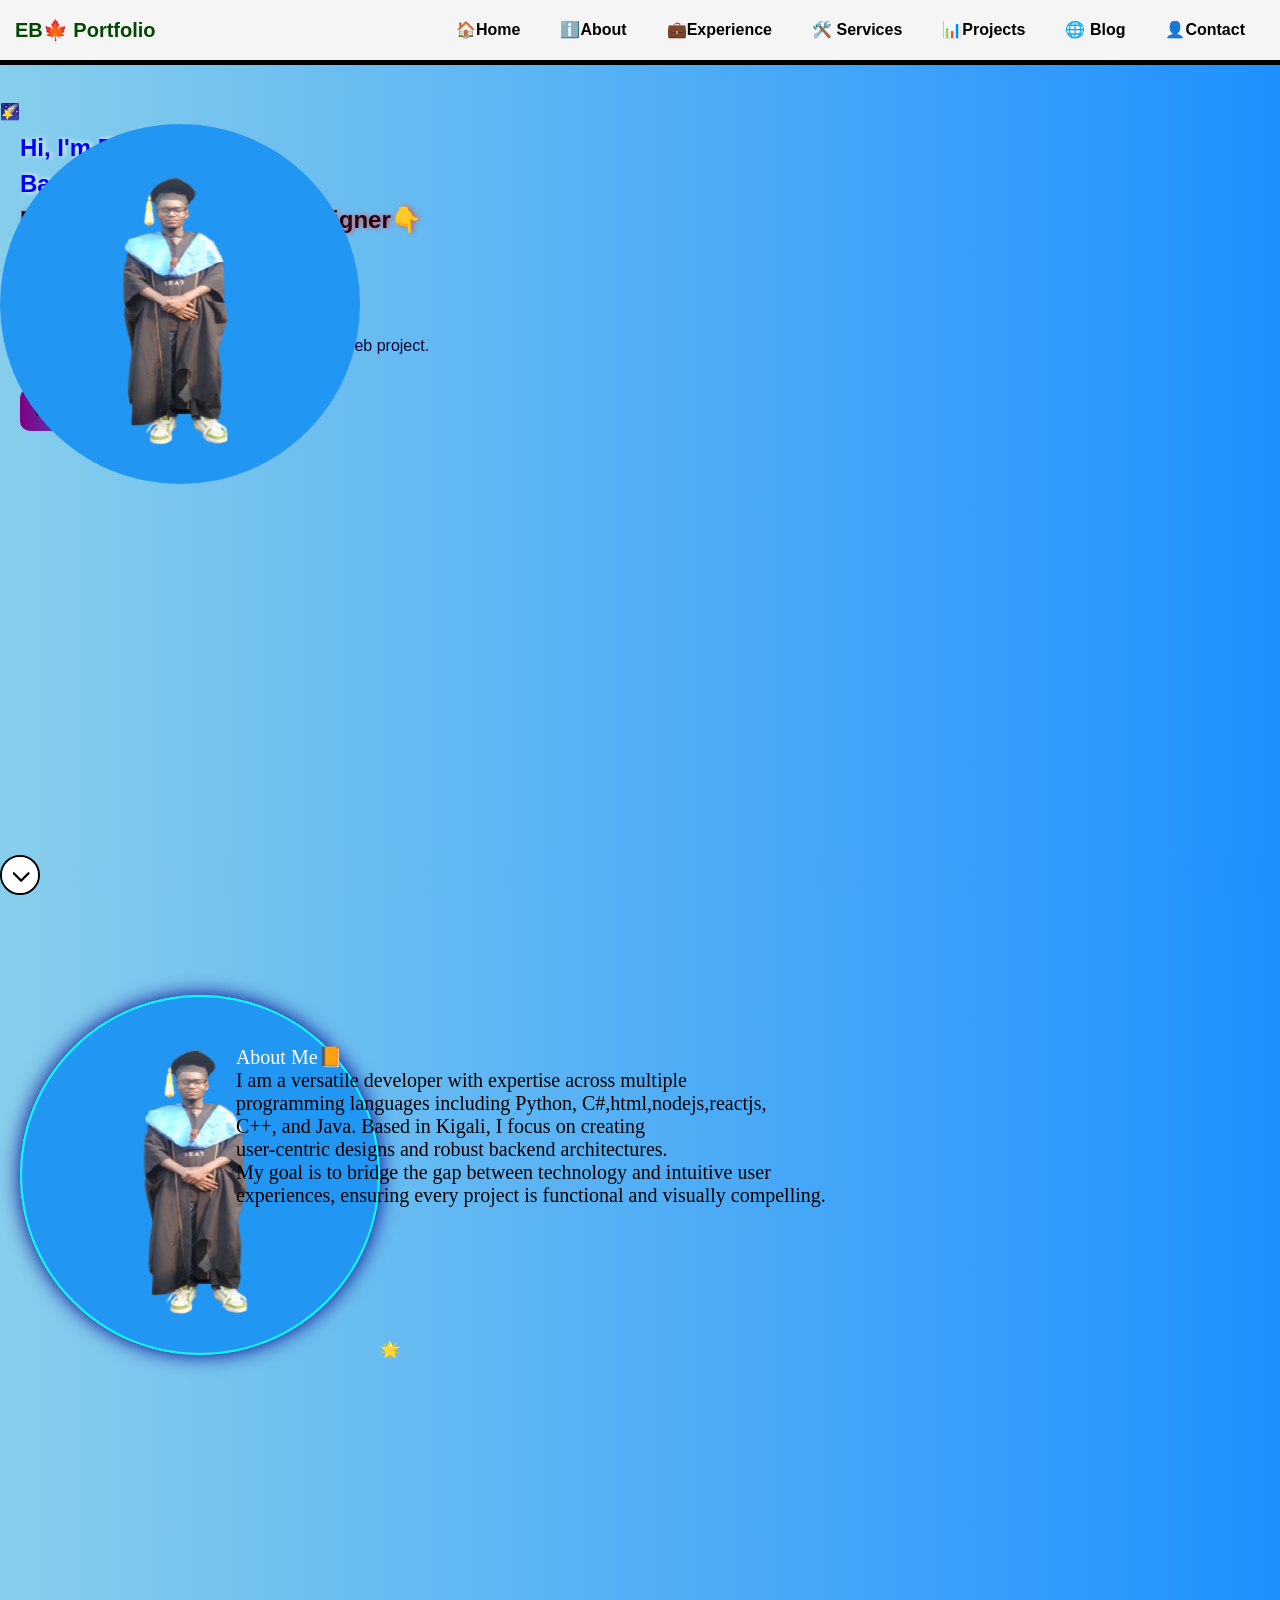
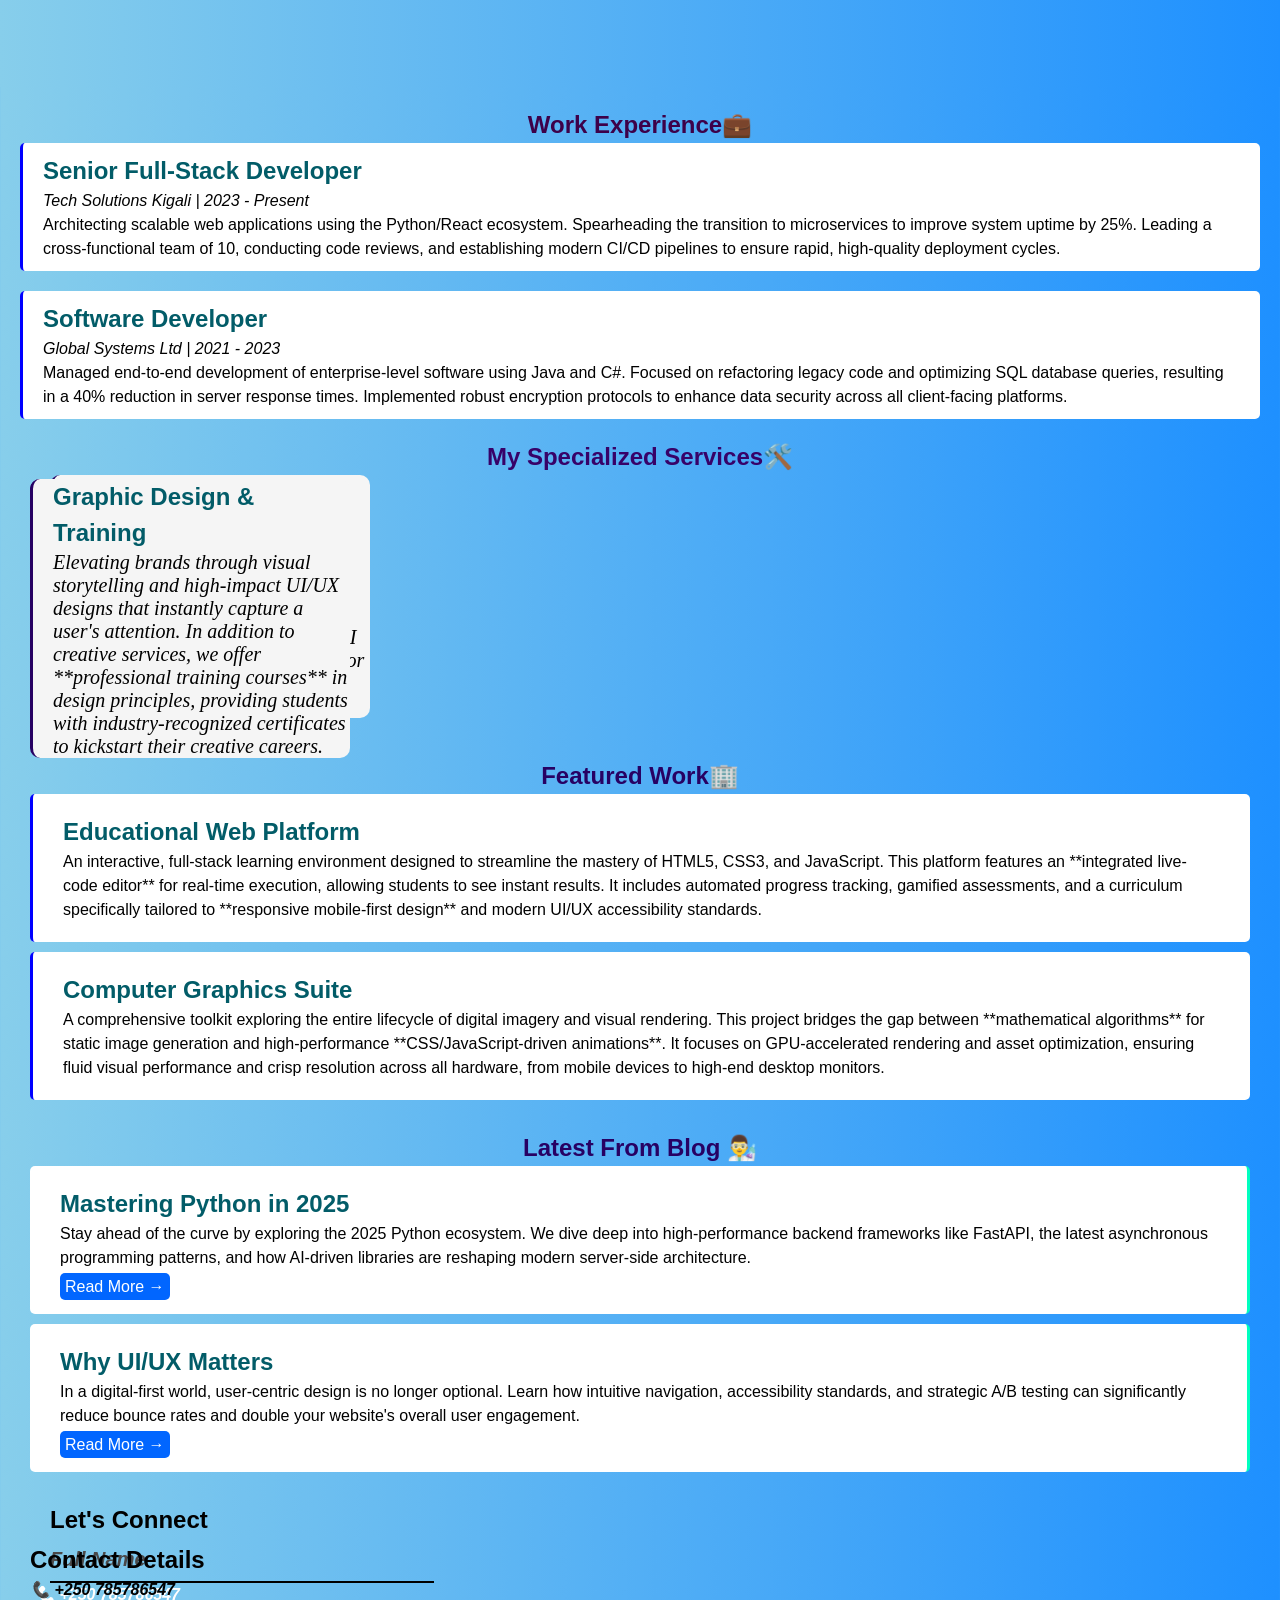
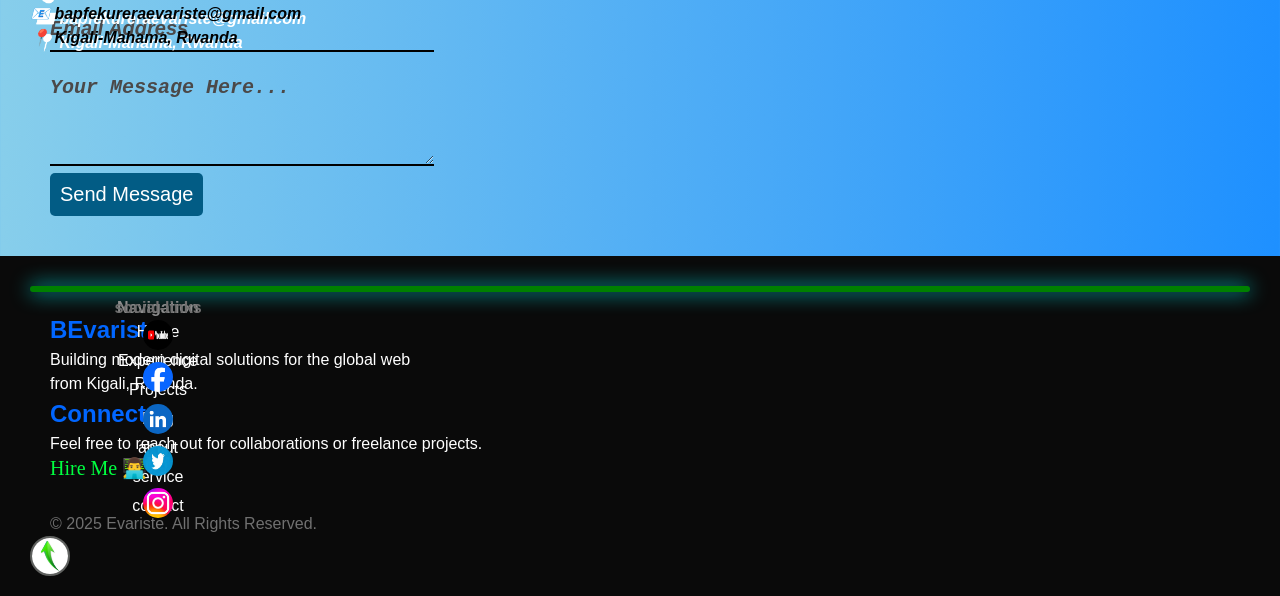
<file: index.html>
<!DOCTYPE html>
<html lang="en">
<head>
    <meta charset="UTF-8">
     <meta name="viewport" content="width=device-width, initial-scale=1.0">
    <title>Evariste| Full-Stack Developer Portfolio</title>
    <link rel="stylesheet" href="./index.css">
</head>
<body>
        <nav class=" navbar">
            <div class="logo"><strong>EB🍁 Portfolio</strong></div>
            <div class="menu">
                <a href="#home">🏠Home</a>
                <a href="#about">ℹ️About</a>
                <a href="#experience">💼Experience</a>
                <a href="#service">🛠️ Services</a>
                <a href="#project">📊Projects</a>
                <a href="#blog">🌐 Blog</a>
                <a href="#contact">👤Contact</a>
            </div>
        </nav>
        <section class="hero" id="home">
            <div class="herop">
                <h1>Hi, I'm Evariste <br> bapfekurera...</h1>
                <h2>Full-Stack Developer & Designer👇</h2>
                <p>Building high-performance web applications  <br>with Python, Java, and Modern JavaScript. <br>
                     Passionate about turning complex problems <br> into elegant digital solutions. <br>
                     and I can provide the full package of creating web project.
                    </p>
                    <div class="btn">
                <button type="button" onclick="window.open('https://evariste123.github.io/HTEVA/')">View GitHub Projects</button>
                </div>
            </div>
            <div class="image">
                🌠
                <img src="./image/Untitled design.png" alt="">
            </div>
        </section>
        <div class="btn2" id="scrollToBottomBtn"><img src="./image/download.png" alt=""></div>
  <section class="about" id="about">
            <div class="image1">
                <img  src="./image/Untitled design.png" alt="About Image">🌟
                </div>
                <div class="abouttext">
                    <h3>About Me📙</h3>
                    <p>I am a versatile developer with expertise across multiple <br> programming languages including Python, C#,html,nodejs,reactjs, <br>
                         C++, and Java. Based in Kigali, I focus on creating <br> user-centric designs and robust backend architectures.</p>
                    <p>My goal is to bridge the gap between technology and intuitive user <br>
                         experiences, ensuring every project is functional and visually compelling.</p>
                </div>
                
        </section>

        <section id="experience" class="card">
            <h2>Work Experience💼</h2>
            <div class="item">
    <h4>Senior Full-Stack Developer</h4>
    <p><em>Tech Solutions Kigali | 2023 - Present</em></p>
    <p>
        Architecting scalable web applications using the Python/React ecosystem. 
        Spearheading the transition to microservices to improve system uptime by 25%. 
        Leading a cross-functional team of 10, conducting code reviews, and establishing 
        modern CI/CD pipelines to ensure rapid, high-quality deployment cycles.
    </p>
</div>

<div class="item1">
    <h4>Software Developer</h4>
    <p><em>Global Systems Ltd | 2021 - 2023</em></p>
    <p>
        Managed end-to-end development of enterprise-level software using Java and C#. 
        Focused on refactoring legacy code and optimizing SQL database queries, 
        resulting in a 40% reduction in server response times. Implemented robust 
        encryption protocols to enhance data security across all client-facing platforms.
    </p>
</div>

        </section>

        <section class="service" id="service">
            <h2>My Specialized Services🛠️ </h2>
           
               <div class="card2">
    <h3>Web Development</h3>
    <p>
        I specialize in building high-performance, responsive websites and complex web systems 
        using industry-leading technologies like **Node.js** and **React.js**. By focusing on 
        modular architecture, I ensure every project is optimized for speed, SEO, and 
        a seamless user experience across all devices.
    </p>
</div>

<div class="card3">
    <h3>Software Engineering</h3>
    <p>
        Providing robust, end-to-end application development using **Java** and **Python** 
        to build scalable enterprise solutions. Beyond coding, I offer deep **IT systems 
        analysis** to help businesses identify technical gaps and implement data-driven 
        architectures that grow alongside their needs.
    </p>
</div>

<div class="card4">
    <h3>Graphic Design & Training</h3>
    <p>
        Elevating brands through visual storytelling and high-impact UI/UX designs that 
        instantly capture a user's attention. In addition to creative services, we offer 
        **professional training courses** in design principles, providing students with 
        industry-recognized certificates to kickstart their creative careers.
    </p>
</div>

           
        </section>

  
        <section id="project" class="project">
            <h2>Featured Work🏢</h2>
          
        <div class="card5">
    <h3>Educational Web Platform</h3>
    <p>
        An interactive, full-stack learning environment designed to streamline the mastery of 
        HTML5, CSS3, and JavaScript. This platform features an **integrated live-code editor** 
        for real-time execution, allowing students to see instant results. It includes 
        automated progress tracking, gamified assessments, and a curriculum specifically 
        tailored to **responsive mobile-first design** and modern UI/UX accessibility standards.
    </p>
</div>

<div class="card6">
    <h3>Computer Graphics Suite</h3>
    <p>
        A comprehensive toolkit exploring the entire lifecycle of digital imagery and visual 
        rendering. This project bridges the gap between **mathematical algorithms** for 
        static image generation and high-performance **CSS/JavaScript-driven animations**. 
        It focuses on GPU-accelerated rendering and asset optimization, ensuring fluid 
        visual performance and crisp resolution across all hardware, from mobile devices 
        to high-end desktop monitors.
    </p>
</div>


          
        </section>

        
        <section id="blog" class="blog">
            <h2>Latest From Blog 👨‍🔬</h2>
           
    <div class="blog1">
         <h4>Mastering Python in 2025</h4>
         <p>
        Stay ahead of the curve by exploring the 2025 Python ecosystem. We dive deep into 
        high-performance backend frameworks like FastAPI, the latest asynchronous 
        programming patterns, and how AI-driven libraries are reshaping modern 
        server-side architecture.
        </p>
         <a href="./index1.html">Read More →</a>
     </div>

       <div class="blog2">
        <h4>Why UI/UX Matters</h4>
       <p>
        In a digital-first world, user-centric design is no longer optional. Learn how 
        intuitive navigation, accessibility standards, and strategic A/B testing 
        can significantly reduce bounce rates and double your website's 
        overall user engagement.
        </p>
        <a href="./index2.html">Read More →</a>
        </div>
        </section>

        
        <section class="contact" id="contact">
            <h2>Let's Connect</h2>
            <div class="contact-grid">
                <form action="#" id="myform">
                    <input type="text" id="Fullname" placeholder="Full Name" required> <br>
                    <br>
                    <input type="email" id="Email" placeholder="Email Address" required>
                    <br><br>
                    <textarea rows="5" id="Message" placeholder="Your Message here..."></textarea>
                    <br>
                    <button type="submit">Send Message</button>
                </form>
                </div>
                <div class="contact-info">
                    <div class="conta">
                        <h4>Contact Details</h4>
                        <p>📞 +250 785786547</p>
                        <p>📧 bapfekureraevariste@gmail.com</p>
                        <p>📍 Kigali-Mahama, Rwanda</p>
                    </div>
                </div>
            
        </section>


    <section class="footer">
        <hr>
            <div class="conat">
                <h3>BEvariste.</h3>
                <p>Building modern digital solutions for the global web from Kigali, Rwanda.</p>
            </div>
            <div class="links">
                <h4>Navigation</h4>
                <div class="link">
                <a href="#home" class="footer-link">Home</a>
                <a href="#experience" class="footer-link">Experience</a>
                <a href="#project" class="footer-link">Projects</a>
                <a href="#blog" class="footer-link">Blog</a>
                <a href="#about" class="footer-link">about</a>
                <a href="#service" class="footer-link">service</a>
                <a href="#contact" class="footer-link">contact</a>
            </div>
            </div>
            <div class="line">
                <h4>Connect</h4>
                <p>Feel free to reach out for collaborations or freelance projects.</p>
                <a href="#contact">Hire Me 👨‍💻</a>
            </div>
    

<div class="social">
    <h4>social-links</h4>
    <div class="social-links">
        <a href="https://www.youtube.com/@evaristebapfekurera5995"><img src="./image/you tube.png" alt="you tube"></a>
         <a href="https://www.facebook.com/evariste.arrogent.ever"><img src="./image/facebook.png" alt="facebook"></a>
          <a href="https://www.linkedin.com/in/evariste-bapfekurera-a3700b2b0/"><img src="./image/linkedin.png" alt="linkedin"></a>
           <a href="https://x.com/EBapfekure3"><img src="./image/twitter.jpeg" alt="twitter"></a>
            <a href="https://www.instagram.com/evariste_truly_ever/"><img src="./image/instagram.jpeg" alt="instagraam"></a>
    </div>
</div>
        <div class="para">
            <p>&copy; 2025 Evariste. All Rights Reserved.</p>
        </div>
        <div class="btn1" id="scrollToTopBtn"><img src="./image/2.jpeg" alt=""></div>
    </section>
<script src="./index.js"></script>
<script>
    
const scrollBtn = document.getElementById('scrollToTopBtn');
scrollBtn.addEventListener('click', function() {
    window.scrollTo({
        top: 0,
        behavior: 'smooth' 
    });
});



const scrollBottomBtn = document.getElementById('scrollToBottomBtn');
scrollBottomBtn.addEventListener('click', function() {
    window.scrollTo({
        top: document.documentElement.scrollHeight, 
        behavior: 'smooth' 
    });
});

</script>
</body>
</html>
</file>
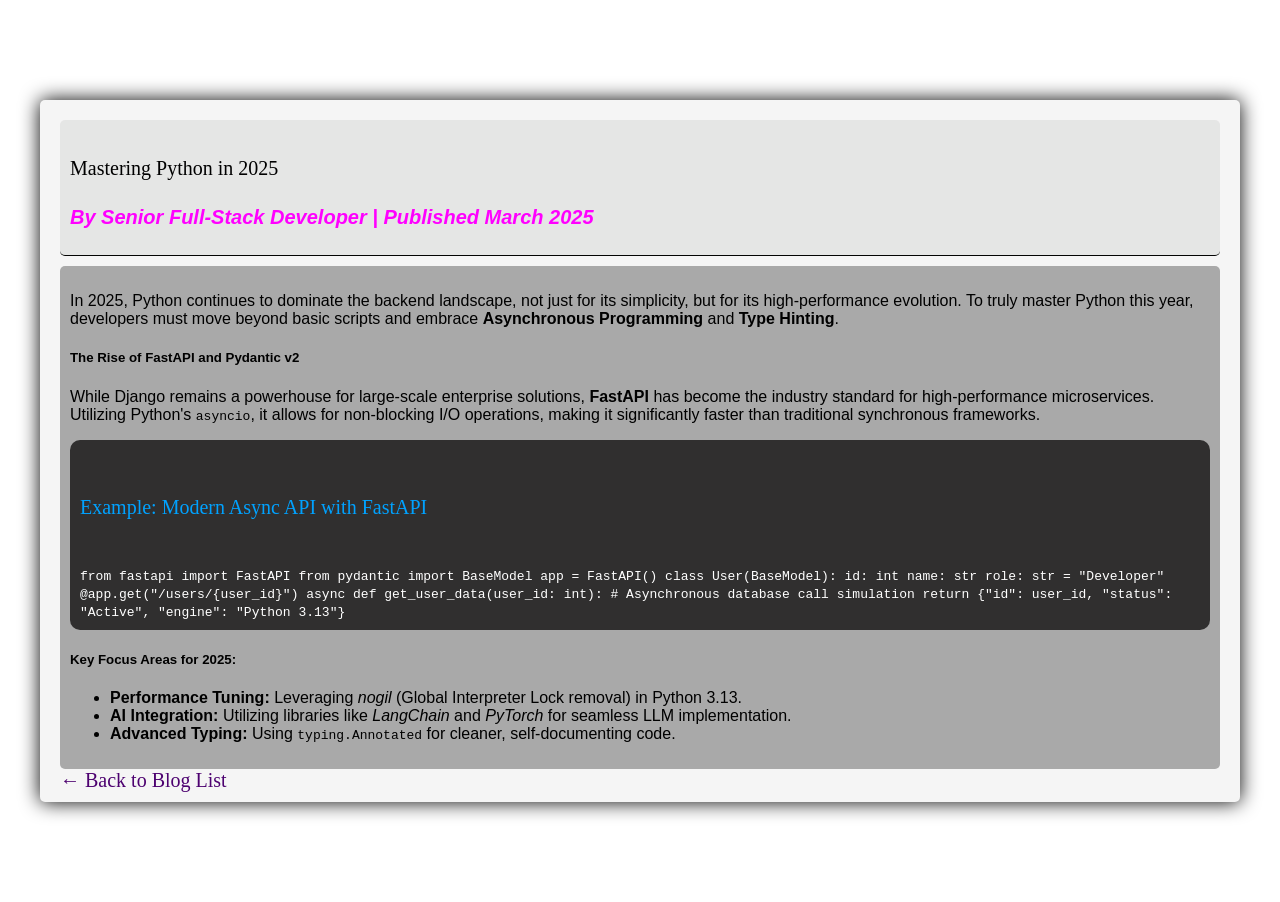
<file: index1.html>
<!DOCTYPE html>
<html lang="en">
<head>
    <meta charset="UTF-8">
    <meta name="viewport" content="width=device-width, initial-scale=1.0">
    <title>Read-more📖</title>
    <link rel="stylesheet" href="./index1.css">
</head>
<body>
<section class="post">
  
        <header class="blog-header">
            <h4>Mastering Python in 2025</h4>
            <p class="meta"><em>By Senior Full-Stack Developer | Published March 2025</em></p>
        </header>
        <div class="blog-content">
            <p>
                In 2025, Python continues to dominate the backend landscape, not just for its simplicity, but for its high-performance evolution. To truly master Python this year, developers must move beyond basic scripts and embrace <strong>Asynchronous Programming</strong> and <strong>Type Hinting</strong>.
            </p>

            <h5>The Rise of FastAPI and Pydantic v2</h5>
            <p>
                While Django remains a powerhouse for large-scale enterprise solutions, <strong>FastAPI</strong> has become the industry standard for high-performance microservices. Utilizing Python's <code>asyncio</code>, it allows for non-blocking I/O operations, making it significantly faster than traditional synchronous frameworks.
            </p>

            <!-- Example Code Block -->
            <div class="wrapper">
                <h6>Example: Modern Async API with FastAPI</h6>
                <code class="code">
from fastapi import FastAPI
from pydantic import BaseModel

app = FastAPI()

class User(BaseModel):
    id: int
    name: str
    role: str = "Developer"

@app.get("/users/{user_id}")
async def get_user_data(user_id: int):
    # Asynchronous database call simulation
    return {"id": user_id, "status": "Active", "engine": "Python 3.13"}
                </code>
            </div>

            <h5>Key Focus Areas for 2025:</h5>
            <ul>
                <li><strong>Performance Tuning:</strong> Leveraging <em>nogil</em> (Global Interpreter Lock removal) in Python 3.13.</li>
                <li><strong>AI Integration:</strong> Utilizing libraries like <em>LangChain</em> and <em>PyTorch</em> for seamless LLM implementation.</li>
                <li><strong>Advanced Typing:</strong> Using <code>typing.Annotated</code> for cleaner, self-documenting code.</li>
            </ul>
        </div>
        <div class="link">
        <a href="./index.html" class="back-link">← Back to Blog List</a>
        </div>
</section>

</body>
</html>
</file>
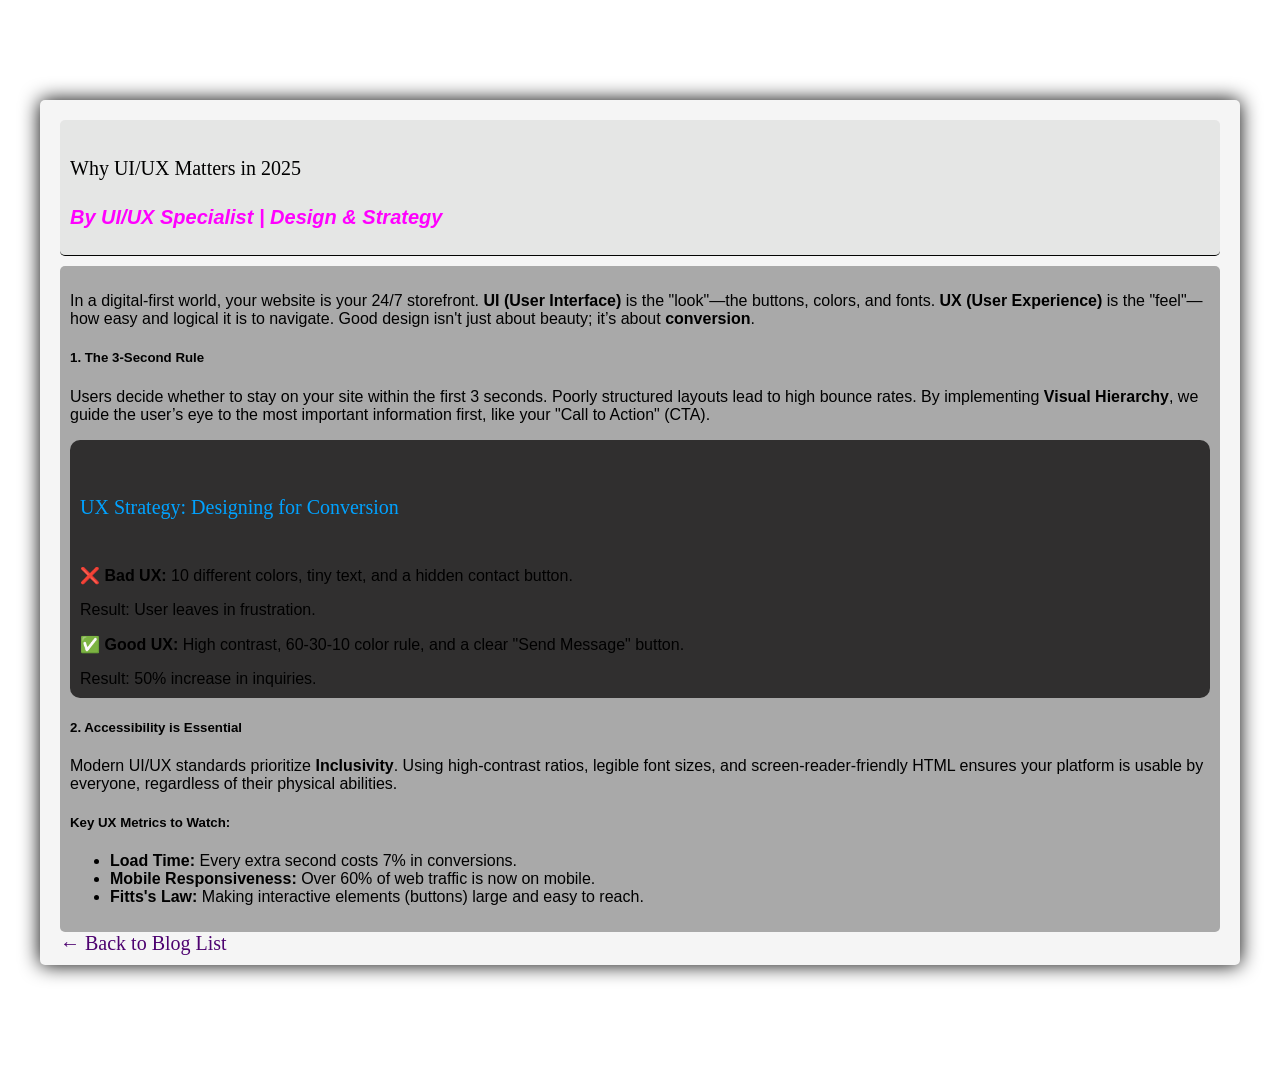
<file: index2.html>
<!DOCTYPE html>
<html lang="en">
<head>
    <meta charset="UTF-8">
    <meta name="viewport" content="width=device-width, initial-scale=1.0">
    <title>📖Read-more</title>
    <link rel="stylesheet" href="./index2.css">
</head>
<body>
 <section class="post">
  
        <header class="blog-header">
            <h4>Why UI/UX Matters in 2025</h4>
            <p class="meta"><em>By UI/UX Specialist | Design & Strategy</em></p>
        </header>

        <div class="blog-content">
            <p>
                In a digital-first world, your website is your 24/7 storefront. <strong>UI (User Interface)</strong> is the "look"—the buttons, colors, and fonts. <strong>UX (User Experience)</strong> is the "feel"—how easy and logical it is to navigate. Good design isn't just about beauty; it’s about <strong>conversion</strong>.
            </p>

            <h5>1. The 3-Second Rule</h5>
            <p>
                Users decide whether to stay on your site within the first 3 seconds. Poorly structured layouts lead to high bounce rates. By implementing <strong>Visual Hierarchy</strong>, we guide the user’s eye to the most important information first, like your "Call to Action" (CTA).
            </p>

            <!-- Practical UX Example -->
            <div class="wrapper">
                <h6>UX Strategy: Designing for Conversion</h6>
              
                    <div class="bad">
                        <p><strong>❌ Bad UX:</strong> 10 different colors, tiny text, and a hidden contact button.</p>
                        <span class="result">Result: User leaves in frustration.</span>
                    </div>
                    <div class="good">
                        <p><strong>✅ Good UX:</strong> High contrast, 60-30-10 color rule, and a clear "Send Message" button.</p>
                        <span class="result">Result: 50% increase in inquiries.</span>
                    </div>
               
            </div>

            <h5>2. Accessibility is Essential</h5>
            <p>
                Modern UI/UX standards prioritize <strong>Inclusivity</strong>. Using high-contrast ratios, legible font sizes, and screen-reader-friendly HTML ensures your platform is usable by everyone, regardless of their physical abilities.
            </p>

            <h5>Key UX Metrics to Watch:</h5>
            <ul>
                <li><strong>Load Time:</strong> Every extra second costs 7% in conversions.</li>
                <li><strong>Mobile Responsiveness:</strong> Over 60% of web traffic is now on mobile.</li>
                <li><strong>Fitts's Law:</strong> Making interactive elements (buttons) large and easy to reach.</li>
            </ul>
        </div>
        <div class="link">
        <a href="./index.html" class="back-link">← Back to Blog List</a>
</div>
</section>
</body>
</html>
</file>
<file: index.css>
* {
  box-sizing: border-box;
  margin: 0;
  padding: 0;
}

body {
  font-family: Arial, sans-serif;
  background: linear-gradient(to right, skyblue, dodgerblue);
  line-height: 1.5;
}

.navbar {
  display: flex;
  flex-wrap: wrap;
  justify-content: space-between;
  align-items: center;
  position: fixed;
  width: 100%;
  padding: 15px;
  background-color: whitesmoke;
  top: 0;
  z-index: 100;
  border-bottom: 5px solid black;
}
@media(max-width:600px){
  .navbar{
    position: relative;
  }
  .menu{
    display: grid;
    flex-wrap: wrap;
  }
}
.logo {
  font-size: 20px;
  font-weight: 900;
  color: green;
  animation: float 3s ease-in-out infinite;
}

@keyframes float {
  0%, 100% { transform: translateY(0); }
  50% { transform: translateY(-10px); }
}
.logo strong {
  color: #014901;
}

.menu {
  display: flex;
  flex-wrap: wrap;
  gap: 20px;
}

.menu a {
  text-decoration: none;
  color: black;
  font-weight: 500;
  cursor: pointer;
  transition: all 0.3s ease;
  margin-right: 20px;
  font-weight: 900;
}

.menu a:hover {
  color: rgb(8, 1, 73);
  transform: translatey(-5px) scale(1.05);
  transition: ease 0.3s;
  font-weight: 900;
}

#home.hero {
  position: relative;
  flex-direction: column;
  align-items: center;
  background: linear-gradient(to right, skyblue, dodgerblue);
  padding-top: 80px;
  width: 100%;
  min-height: 95vh;
}
.herop{
  position: relative;
  top: 50px;
}
@media(max-width:600px){
  .herop{
    position: relative;
    height: auto;
    top: 0px;
  }
  .herop h1{
    overflow-wrap: break-word;
    position: relative;
    flex-wrap: wrap;
  }
}
.herop h1 {
  color: blue;
  text-transform: capitalize;
  text-shadow: 2px 0px 5px white;
  margin-left: 20px;
  width: 15ch; 
  white-space: nowrap;
  overflow: hidden;
  border-right: 3px solid; 
  animation: typing 3s steps(15), blink 1s step-end infinite;
}

@keyframes typing {
  from { width: 0; }
}

@keyframes blink {
  50% { border-color: transparent; 
    color: rgb(5, 3, 121);
   }
}

.herop h2 {
  color: rgb(41, 0, 16);
  text-shadow: 2px 0px 5px indianred;
  margin-left: 20px;
}

.herop p {
  color: rgb(1, 5, 56);
  font-weight: 500;
  font-size: 1rem;
  margin-left: 20px;
}
.btn{
  position:relative;
}
@media(max-width:600px){
  .btn{
    position:relative;
    justify-self: center;
    margin-left: 0px;
  }
}
.btn button {
  padding: 10px 10px;
  border: none;
  font: 20px bold;
  border-radius: 10px;
  font-weight: 500;
  color: #0a0a0a;
  background: linear-gradient(to right, purple, dodgerblue, skyblue);
  cursor: pointer;
  margin-left: 20px;
  top: 30px;
  position: relative;
}
.herop button:hover{
  transition: all ease-in 0.3s;
  transform: scale(1.02) translateY(-5px);
  background:linear-gradient(to bottom,rgb(37, 94, 94)); 
}
.image{
  position: absolute;
  justify-self: right;
  top: 100px;
  width: 30vw;
  height: 30vh;
  margin-right: 30px;
}
.image img{
  position: relative;
  width: 360px;
  height: 360px;
  border-radius: 180px;
}
.image img:hover{
  box-shadow:  0 0 20px rgb(194, 194, 194);
  transform: scale(1.02) translateY(-2px);
  transition: all ease-in 0.3s; 
  cursor: pointer;
}
@media(max-width:600px){
  .image{
    position: relative;
    justify-self: center;
    top: 40px;
    margin-right: 50px;
  }
  .image img{
    width: 150px;
    height: 150px;
    border-radius: 100px;
    box-shadow: 0 0 20px white;
    justify-self: center;
    border: 2px solid purple;
  }
}
#about.about{
  position: relative;
  flex-direction: column;
  align-items: center;
  background: linear-gradient(to right, skyblue, dodgerblue);
  padding-top: 80px;
  width: 100%;
  min-height: 88vh;
}
.image1{
  position: relative;
  justify-self: left;
  top: 0px;
  width: 30vw;
  height: 30vh;
  margin-left: 20px;
  animation-duration:5s;
  animation-name: eva;
  animation-delay: 1s;
  animation-timing-function:  all ease-in 0.3s;
  animation-iteration-count: 1;
  animation-fill-mode: forwards;
  animation-direction: alternate;
}
@keyframes eva{
  from{
    opacity: 0;
    transform: translateY(0px) scale(0);
  }
  to{
    transform: translateY(20px) scale(1);
    opacity: 1;
  }
}
.image1 img{
  position: relative;
  width: 360px;
  height: 360px;
  border-radius: 180px;
  box-shadow: 0px 0 20px darkblue;
  border: 2px solid cyan;
  animation: wobble 2s ease-in-out infinite;
  transform-origin: bottom center;
}

@keyframes wobble {
  0%, 100% { transform: rotate(0deg); }
  25% { transform: rotate(-8deg) translateX(-5px); }
  75% { transform: rotate(5deg) translateX(4px); }
}
.abouttext{
  position: absolute;
  justify-self: center;
  top: 150px;
  transform: translate(40%);
  margin-right: 0px;
}
.abouttext h3{
  position: relative;
  color: white;
  font: 20px bold;
}
.abouttext p{
  font: 20px bold;
  position: relative;
}
@media(max-width:600px){
  .image1{
    position: relative;
    justify-self: center;
    top: 0px;
    margin-right: 50px;
  }
  .image1 img{
    width: 150px;
    height: 150px;
    border-radius: 100px;
    box-shadow: 0 0 20px rgb(0, 0, 0);
    animation-name: none;
  }
  .abouttext{
    position: relative;
    top: 0px;
    justify-self: center;
    width: 90vw;
    height: auto;
    border: 1px solid rgb(219, 218, 215);
    background-color: whitesmoke;
    transform: translate(0%);
    border-radius: 5px;
  }
  .abouttext p{
    margin-left: 10px;
  }
  .abouttext h3{
    color: #014901;
    font-size: 1.5rem;
    margin-left: 10px;
  }
}
#experience.card{
  position: relative;
  padding: 20px;
}
.card h2{
  position: relative;
  font-size: 1.5rem;
  color: #3d0149;
  text-align: center;
}
.item{
  padding: 10px 20px;
  background-color: white;
  border-left: 3px solid blue;
  border-radius: 5px;
}
.item h4{
  color: #025c68;
  font-size: 1.5rem;
}
.item1{
  padding: 10px 20px;
  background-color: white;
  border-left: 3px solid blue;
  border-radius: 5px;
  top: 20px;
  position: relative;
}
.item1 h4{
  font-size: 1.5rem;
  color: #025c68;
}
#service.service{
  position: relative;
  padding: 20px 30px;
}
.service h2{
  color: #370268;
  text-align: center;
  font-size: 1.5rem;
}
.card2{
  position: relative;
  width: 25vw;
  height: auto;
  justify-self: left;
  margin-left: 20px;
  background-color: whitesmoke;
  color: black;
  border-radius: 10px;
  border-left: 3px solid #270163;
}
.card2 h3{
  font-size: 1.5rem;
  color: #025c68;
  margin-left: 20px;
}
.card2 p{
  font: 20px bold;
  font-style: italic;
  margin-left: 20px;
}
.card2:hover{
  transform: translateY(-5px) scale(1.03);
  transition: all ease 0.3s;
  cursor: pointer;
  background-color: #e0dcdc;
  box-shadow:  0 0 10px rgb(0, 0, 0);
}
.card3{
  position: absolute;
  width: 25vw;
  height: auto;
  border-left: 3px solid #270163;
  background-color: whitesmoke;
  border-radius: 10px;
  top: 60px;
  justify-self: center;
}

.card3 h3{
  font-size: 1.5rem;
  color: #025c68;
  margin-left: 20px;
}
.card3 p{
  font: 20px bold;
  font-style: italic;
  margin-left: 20px;
}
.card3:hover{
  transform: translateY(-5px) scale(1.03);
  transition: all ease 0.3s;
  cursor: pointer;
  background-color: #e0dcdc;
  box-shadow:  0 0 10px rgb(0, 0, 0);
}
.card4{
  position: absolute;
  width: 25vw;
  height: auto;
  background-color: whitesmoke;
  border-left: 3px solid #270163;
  margin-right: 20px;
  top: 60px;
  justify-self: right;
  border-radius: 10px;
}

.card4 h3{
  font-size: 1.5rem;
  color: #025c68;
  margin-left: 20px;
}
.card4 p{
  font: 20px bold;
  font-style: italic;
  margin-left: 20px;
}
.card4:hover{
  transform: translateY(-5px) scale(1.03);
  transition: all ease 0.3s;
  cursor: pointer;
  background-color: #e0dcdc;
  box-shadow:  0 0 10px rgb(0, 0, 0);
}
@media(max-width:600px){
  .card2{
    position: relative;
    width: 80vw;
    height: auto;
    margin-left: 0px;
    justify-self: center;
  }
  .card3{
    position: relative;
    width: 80vw;
    height: auto;
    cursor: pointer;
    justify-self: center;
    top: 10px;
  }
  .card4{
    position: relative;
    justify-self: center;
    margin-right: 0px;
    top: 20px;
    width: 80vw;
    height: auto;
  }
}
#project.project{
  padding: 20px 30px;
  position: relative;
}
.project h2{
  position: relative;
  font-size: 1.5rem;
  color: #270163;
  text-align: center;
}
.card5{
padding: 20px 30px;
background-color: white;
border-left: 3px solid blue;
border-radius: 5px;
}
.card5 h3{
  font-size: 1.5rem;
  color: #025c68;
}
.card5:hover{
  transition: all ease-in 0.3s;
  background-color: rgb(226, 221, 221);
  cursor: pointer;
  transform: translateY(-5px);
}
.card6{
  padding: 20px 30px;
  background-color: white;
  border-left: 3px solid blue;
  position: relative;
  border-radius: 5px;
  top: 10px;
}

.card6 h3{
  font-size: 1.5rem;
  color: #025c68;
}
.card6:hover{
  transition: all ease-in 0.3s;
  background-color: rgb(226, 221, 221);
  cursor: pointer;
  transform: translateY(-5px);
}
#blog.blog{
  padding: 20px 30px;
  position: relative;
}
.blog h2{
  font-size: 1.5rem;
  color: #270163;
  text-align: center;
}
.blog1{
  padding: 20px 30px;
  border-right: 3px solid rgb(0, 255, 191);
  background-color: white;
  border-radius: 5px;
}
.blog1 h4{
  font-size: 1.5rem;
  color: #025c68;
  font-weight: 900;
}
.blog1 a{
  position: relative;
  text-decoration: none;
  color: #ffffff;
  padding: 5px 5px;
  background-color: #0166ff;
  border-radius: 5px;
  top: 5px;
}

.blog2{
  padding: 20px 30px;
  border-right: 3px solid rgb(0, 255, 191);
  background-color: white;
  border-radius: 5px;
  position: relative;
  top: 10px;
}
.blog2 h4{
  font-size: 1.5rem;
  color: #025c68;
  font-weight: 900;
}
.blog2 a{
  position: relative;
  text-decoration: none;
  color: #ffffff;
  padding: 5px 5px;
  background-color: #0166ff;
  border-radius: 5px;
  top: 5px;
}
#contact.contact{
  padding: 20px 30px;
  position: relative;
}
.contact h2{
  color: hsl(0, 0%, 0%);
  font-size: 1.5rem;
  font-weight: 900;
  position: relative;
  margin-left: 20px;
}
.contact-grid{
  position: relative;
  width: 50vw;
  height: auto;
  justify-self: left;
  margin-left: 20px;
  color: white;
  font-style: italic;
}
.contact-grid input{
  width: 30vw;
  height: 5vh;
  border: none;
  background-color: transparent;
  border-bottom: 2px solid black;
  font-size: 20px;
  color: #000000;
}
.contact-grid input::placeholder{
  color: rgb(75, 73, 73);
  font-weight: 900;
  font-style: italic;
  text-transform: capitalize;
  font-size: 20px;
}
.contact-grid input:hover{
  transition: all ease 0.3s;
  cursor: pointer;
  border-bottom: 2px solid white;
  color: white;
  transform: translateY(-5px);
  border-radius: 5px;
}
.contact-grid textarea{
  position: relative;
  width: 30vw;
  height: 10vh;
  border: none;
  background-color: transparent;
  border-bottom: 2px solid black;
  color: black;
}
.contact-grid textarea::placeholder{
  color: rgb(75, 73, 73);
  font-weight: 900;
  font-style: italic;
  text-transform: capitalize;
  font-size: 20px;
}
.contact-grid textarea:hover{
   transition: all ease 0.3s;
  cursor: pointer;
  border-bottom: 2px solid white;
  color: white;
  transform: translateY(-5px);
  border-radius: 5px;
}
.contact-grid button{
  position: relative;
  padding: 10px 10px;
  border: none;
  border-radius: 5px;
  background-color: #025c85;
  font-size: 20px;
  color: white;
  cursor: pointer;
}
.contact-grid button:hover{
   transition: all ease 0.3s;
  cursor: pointer;
  color: white;
  transform: translateX(5px);
  border-radius: 5px;
  opacity: 0.5;
  background-color:#0166ff;
}
.contact-info{
  position: absolute;
  top: 60px;
  width: 30vw;
  height: auto;
  justify-self:right;
}
.conta h4{
  position: relative;
  font-size: 1.5rem;
  color: hwb(0 0% 100%);
}
.conta p{
  font-weight: 900;
  font-style: italic;
  color: #000000;
  text-shadow: 5px 5px 0 white;
  font: bold;
  animation: floating 3s ease-in-out infinite;
}

@keyframes floating {
  0%, 100% { transform: translateY(0);color: rgb(36, 0, 102); }
  50% { transform: translateY(-10px);color: rgb(3, 3, 3);scale: 0.9;opacity: 1; }
}
@media(max-width:600px){
  .contact-grid{
    position: relative;
    width: 80vw;
    height: auto;
    margin-left: 0px;
    justify-self: center;
  }
  .contact-grid input{
    width: 70vw;
    height: 5vh;
    border-bottom: 2px solid white;
  }
  .contact-grid textarea{
    width: 70vw;
    height: 5vh;
    border-bottom: 2px solid white;
  }
  .contact-info{
    position: relative;
    width: 80vw;
    height: auto;
    margin-right: 0px;
    justify-self: center;
    top: 20px;
    animation: none;
  }
  .conta{
    position: relative;
    animation-name: none;
  }
  .conta p{
    position: relative;
    animation-name: none;
    text-shadow: 0 0 5px white;
    font: 17px bold;
    color: black;
  }
}
.footer{
  padding: 50px 30px;
  background-color: #0a0a0a;
  top: 20px;
  position: relative;
}
.footer hr{
  position: relative;
  text-align: center;
  padding: 3px 4px;
  background-color: green;
  border: none;
  border-radius: 5px;
  box-shadow: 0 0 20px cyan;
  bottom: 20px;
}
.conat{
  position: relative;
  width: 30vw;
  height: auto;
  justify-self: left;
  margin-left: 20px;
  top: 0px;
}
.conat h3{
  font-size: 1.5rem;
  color: #0166ff;
}
.conat p{
  color: white;
}
.links{
  position: absolute;
  width: 20vw;
  height: auto;
  justify-self: center;
  top: 40px;
  text-align: center;
}
.links h4{
  color: #8d8d8d;
}
.link{
  display: grid;
  gap: 5px;
}
.link a{
  position: relative;
  text-decoration: none;
  color: white;
}
.link a:hover{
  transform:translateY(-2px) scale(1.01);
  color: #0166ff;
  transition: all ease-in 0.3s;
}
.social{
  position: absolute;
  width: 20vw;
  height: auto;
  text-align: center;
  justify-self: right;
  margin-right: 20px;
  top: 40px;
}
.social h4{
  position: relative;
  color: #706f6f;
}
.social-links{
  display: grid;
  gap: 5px;
}
.social-links a img{
  text-decoration: none;
  cursor: pointer;
  position: relative;
  width: 30px;
  height: 30px;
  border-radius: 20px;
}
.social-links a img:hover{
  transform:translateY(-2px) scale(1.01);
  color: #0166ff;
  transition: all ease-in 0.3s;
  cursor: pointer;
  border: 2px solid cyan;
  box-shadow:0 0 20px cyan;
}
.line{
  position: relative;
  justify-self: left;
  margin-left: 20px;
}
.line h4{
  color: #0166ff;
  font-size: 1.5rem;
}
.line p{
  color: white;
}
.line a{
  position: relative;
  text-decoration: none;
  color: rgb(0, 255, 64);
  font: 20px bold;
}
.line a:hover{
  transition: all ease-in 0.3s;
  color: purple;
  cursor: pointer;
}
.para{
  position: relative;
  top: 30px;
  margin-left: 20px;
}
.para p{
  color: #707070;
}
@media(max-width:600px){
  .footer{
    position: relative;
  }
  .footer hr{
    position: relative;
    bottom: 30px;
    /* background-color: darkblue; */
    background: linear-gradient(to left,rgb(37, 37, 129),darkcyan,skyblue);
  }
  .conat{
    position: relative;
    margin-left: 0px;
    justify-self: left;
  }
  .links{
    position: relative;
    top: 20px;
    justify-self: left;
  }
  .links h4{
    color: #0166ff;
  }
  .social{
    position: relative;
    top: 20px;
    justify-self: left;
  }
  .social h4{
    color: #0166ff;
  }
  .social-links{
    display: flex;
  }
  .line{
    position: relative;
    justify-self: left;
    margin-left: 0px;
    top: 10px;
  }
  .para{
    position: relative;
    top: 30px;
    margin-left: 0px;
  }
}
.btn1{
  position: relative;
  justify-self: right;
  margin-right: 20px;
  top: 30px;
  width: 40px;
  height: 40px;
  border-radius: 30px;
}
.btn1 img{
  width: 40px;
  height: 40px;
  border-radius: 30px;
  background-color:blue;
  cursor: pointer;
  border: 2px solid rgb(95, 97, 95);
}
.btn1:hover{
  transition: all ease-in 0.3s;
  background-color: blueviolet;
  border: 2px solid cyan;
  transform: translateY(-5px) scale(1.02);
}
.btn2{
  position: relative;
  justify-self: right;
  width: 40px;
  height: 40px;
  border-radius: 30px;
  margin-right: 20px;
}
.btn2 img{
  width: 40px;
  height: 40px;
  border-radius: 30px;
  border: 2px solid black;
}
.btn2:hover{
  transition: all ease-in 0.3s;
  background-color: blueviolet;
  border: 2px solid cyan;
  transform: translateY(-5px) scale(1.02);
}
</file>
<file: index1.css>
body{
    max-width: 1200px;
    padding: 100px 20px;
    font-family: Arial, sans-serif;
    margin: 0 auto;
}
.post{
    position: relative;
    padding: 20px;
    background-color: whitesmoke;
    border-radius: 5px;
    box-shadow:  0 0 20px black;
}
.blog-header{
    position: relative;
    padding: 10px 10px;
    background-color: #0101;
    border-radius: 5px;
    border-bottom: 1px solid #030403;
}
.blog-header h4{
    position: relative;
    font: 20px bold;
}
.meta em{
    position: relative;
    color: fuchsia;
    font-weight: 900;
    font-size: 20px;
}
.blog-content{
    padding: 10px 10px;
    background-color: darkgray;
    border-radius: 5px;
    top: 10px;
    position:relative;
}
.wrapper{
    padding: 10px 10px;
    background-color: #302f2f;
    border-radius: 10px;
}
.wrapper h6{
    font: 20px bold;
    color: rgb(0, 162, 255);
}
.code{
    color: white;
}
.link{
    position: relative;
    top: 10px;
    font: 20px bold;
}
.link a{
    position: relative;
    text-decoration: none;
    color: #4d0270;
}
</file>
<file: index2.css>
body{
    max-width: 1200px;
    padding: 100px 20px;
    font-family: Arial, sans-serif;
    margin: 0 auto;
}
.post{
    position: relative;
    padding: 20px;
    background-color: whitesmoke;
    border-radius: 5px;
    box-shadow:  0 0 20px black;
}
.blog-header{
    position: relative;
    padding: 10px 10px;
    background-color: #0101;
    border-radius: 5px;
    border-bottom: 1px solid #030403;
}
.blog-header h4{
    position: relative;
    font: 20px bold;
}
.meta em{
    position: relative;
    color: fuchsia;
    font-weight: 900;
    font-size: 20px;
}
.blog-content{
    padding: 10px 10px;
    background-color: darkgray;
    border-radius: 5px;
    top: 10px;
    position:relative;
}
.wrapper{
    padding: 10px 10px;
    background-color: #302f2f;
    border-radius: 10px;
}
.wrapper h6{
    font: 20px bold;
    color: rgb(0, 162, 255);
}
.code{
    color: white;
}
.link{
    position: relative;
    top: 10px;
    font: 20px bold;
}
.link a{
    position: relative;
    text-decoration: none;
    color: #4d0270;
}
</file>
